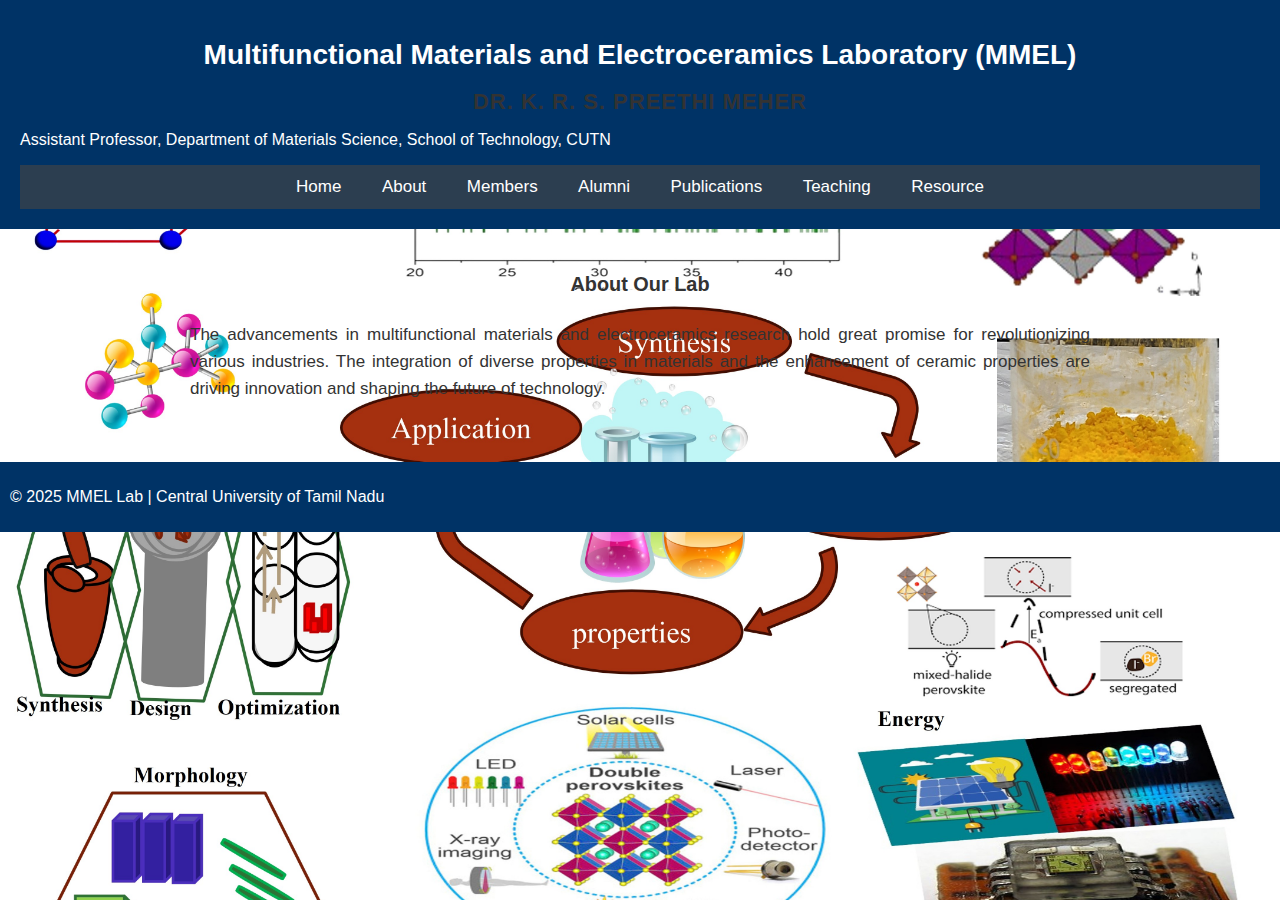
<file: index.html>
<!DOCTYPE html>
<html lang="en">
<head>
  <meta charset="UTF-8">
  <meta name="viewport" content="width=device-width, initial-scale=1.0">
  <meta name="google-site-verification" content="google8420d69f26cfd863"/>
  <title>MMEL Lab - Home</title>
  <link rel="stylesheet" href="style.css">
</head>
<body>
  <header>
    <h1>Multifunctional Materials and Electroceramics Laboratory (MMEL)</h1>
    <h2>Dr. K. R. S. Preethi Meher</h2>
    <p>Assistant Professor, Department of Materials Science, School of Technology, CUTN</p>
    <nav>
      <a href="index.html">Home</a>
      <a href="about.html">About</a>
      <a href="members.html">Members</a>
      <a href="alumni.html">Alumni</a>
      <a href="publications.html">Publications</a>
      <a href="teaching.html">Teaching</a>
      <a href="resource.html">Resource</a>
    </nav>
  </header>
  <main>
    <section>
      <h3>About Our Lab</h3>
      <p>The advancements in multifunctional materials and electroceramics research hold great promise for revolutionizing various industries. The integration of diverse properties in materials and the enhancement of ceramic properties are driving innovation and shaping the future of technology.</p>
    </section>
  </main>
  <footer>
    <p>&copy; 2025 MMEL Lab | Central University of Tamil Nadu</p>
  </footer>
</body>
</html>
</file>
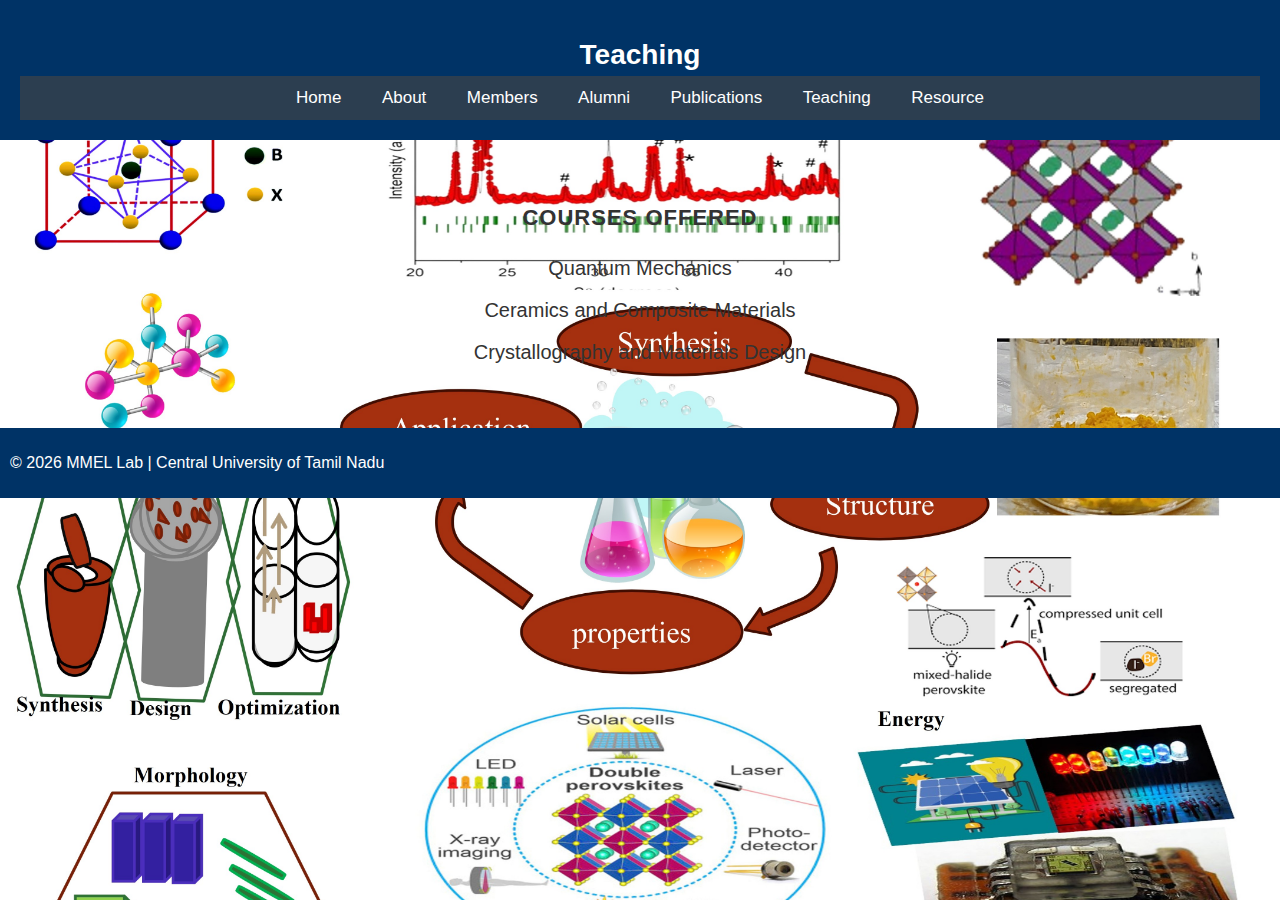
<file: teaching.html>
<!DOCTYPE html>
<html lang="en">
<head>
  <meta charset="UTF-8">
  <meta name="viewport" content="width=device-width, initial-scale=1.0">
  <title>Teaching - MMEL Lab</title>
  <link rel="stylesheet" href="style.css">
</head>
<body>

<header>
  <h1>Teaching</h1>
  <nav>
    <a href="index.html">Home</a>
      <a href="about.html">About</a>
      <a href="members.html">Members</a>
      <a href="alumni.html">Alumni</a>
      <a href="publications.html">Publications</a>
      <a href="teaching.html">Teaching</a>
      <a href="resource.html">Resource</a>
  </nav>
</header>

<main>
  <section class="course-list">
    <h2>Courses Offered</h2>
    <ul>
      <li>Quantum Mechanics</li>
      <li>Ceramics and Composite Materials</li>
      <li>Crystallography and Materials Design</li>
    </ul>
  </section>
</main>

<footer>
  <p>&copy; 2026 MMEL Lab | Central University of Tamil Nadu</p>
</footer>

</body>
</html>
</file>
<file: style.css>
/* Common background for all pages */
body {
  margin: 0;
  font-family: Arial, sans-serif;
  background: url("images/images/background.jpg") no-repeat center center fixed;
  background-size: cover;
}
body {
  font-family: Arial, sans-serif;
  background-color: #fafafa;
  color: #333;
  margin: 0;
  padding: 0;
}
header {
  background-color: #003366;
  color: white;
  padding: 20px;
  text-align: center;
}
nav a {
  color: white;
  margin: 0 10px;
  text-decoration: none;
}
main {
  padding: 20px;
  text-align: center;
}
.member {
  display: inline-block;
  margin: 10px;
  text-align: center;
}
.member img {
  width: 120px;
  height: 120px;
  border-radius: 50%;
}
footer {
  background-color: #003366;
  color: white;
  text-align: center;
  padding: 10px;
}
.leader {
  text-align: center;
  margin-top: 40px;
}

.leader-profile img {
  width: 140px;          /* Reduced size (you can adjust 120–160) */
  height: 140px;
  object-fit: cover;
  border-radius: 50%;
  
  border: 4px solid #ffffff;          /* White premium border */
  box-shadow: 0 0 12px rgba(0,0,0,0.25); /* Soft shadow for premium look */
  
  margin-bottom: 12px;
  transition: transform 0.3s ease;    /* Smooth hover */
}

/* Optional: image hover zoom effect (looks premium) */
.leader-profile img:hover {
  transform: scale(1.05);
}
main {
  max-width: 900px;
  margin: auto;
  padding: 20px;
  line-height: 1.6;
  font-size: 17px;
}

section {
  margin-bottom: 40px;
}

header h1 {
  font-size: 28px;
  margin-bottom: 5px;
}

h2 {
  font-size: 22px;
  margin-bottom: 12px;
  text-align: center;
  color: #333;
  text-transform: uppercase;
  letter-spacing: 1px;
}

p {
  text-align: justify;
}
.leader-profile h3 {
  margin-top: 10px;
  margin-bottom: 3px;
  font-size: 20px;
  font-weight: bold;
}

.leader-profile p {
  font-size: 15px;
  line-height: 1.4;
  color: #444;
}
/* Navigation Bar Styling */
nav {
  background-color: #2c3e50;     /* Dark premium blue-grey */
  padding: 12px 0;
  text-align: center;
}

nav a {
  color: white;                  /* White text */
  text-decoration: none;
  margin: 0 18px;                /* Proper spacing between items */
  font-size: 17px;
  font-weight: 500;
  transition: color 0.3s ease;
}

nav a:hover {
  color: #f1c40f;                /* Soft gold hover color */
}
.student-list {
  list-style: none;
  padding: 0;
  text-align: center;
}

.student-list li {
  font-size: 17px;
  margin: 6px 0;
  color: #333;
}
.course-list {
  text-align: center;
  margin-top: 40px;
}

.course-list ul {
  list-style-type: none;
  padding: 0;
}

.course-list li {
  font-size: 20px;
  margin: 10px 0;
  font-weight: 500;
  color: #333;
}
.members-container {
  display: grid;
  grid-template-columns: repeat(auto-fit, minmax(200px, 1fr));
  gap: 30px;
  justify-items: center;
  margin-top: 30px;
}

.member {
  text-align: center;
}

.member img {
  width: 120px;        /* passport width */
  height: 150px;       /* passport height */
  object-fit: cover;
  border-radius: 6px;  /* slight rounded corner */
  box-shadow: 0 3px 6px rgba(0,0,0,0.25);

}

.member img:hover {
  transform: scale(1.05);
}

.member p {
  margin-top: 10px;
  font-weight: 600;
  font-size: 16px;
}
</file>
